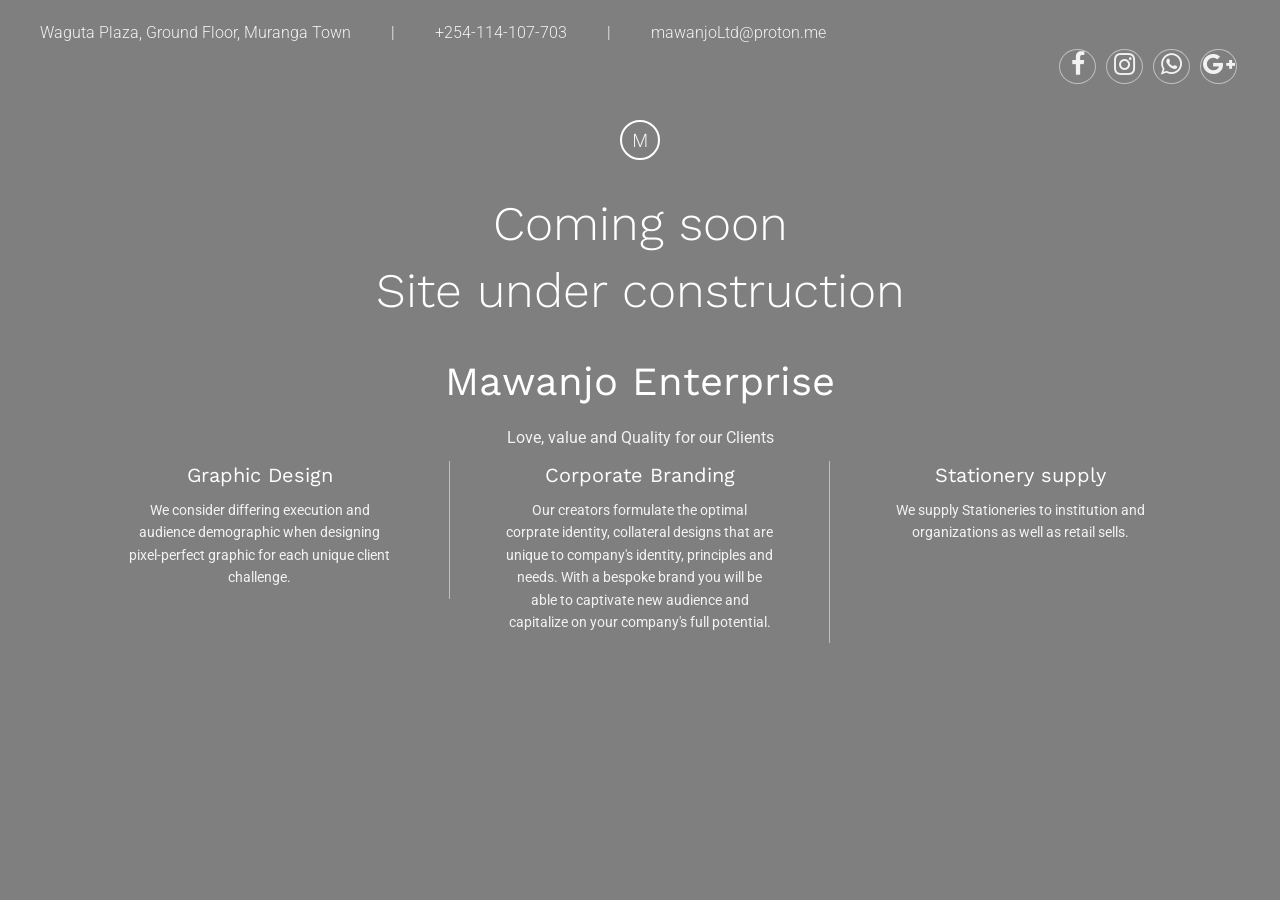
<file: index.html>
<!DOCTYPE html>
<html>
	<head>
		<title>Mawanjo Enterprise</title>

		<meta charset="utf-8">
		<meta name="viewport" content="width=device-width, initial-scale=1.0, maximum-scale=1.0, user-scalable=no">
		<meta name="format-detection" content="telephone=no">
		<meta name="apple-mobile-web-app-capable" content="yes">
		<meta keywords="graphic. design, anime, tshirt, hoodies, branding, cheap, affordable, near me, muranga, nairobi, prices">

		<meta name="google-site-verification" content="RjzebJXhBHY8zjKtu68tYb3Ag9LYENrzr5dMCguLoas" />
		<meta name="title" content="mawanjo.co.ke"/>
		<meta name="viewport" content="width=device-width, initial-scale=1.0" />
		<meta name="google-site-verification" content="RjzebJXhBHY8zjKtu68tYb3Ag9LYENrzr5dMCguLoas" /> 
		<!-- Fonts-->
		<link rel="stylesheet" type="text/css" href="assets/fonts/fontawesome/font-awesome.min.css">
		<!-- Vendors-->
		<link rel="stylesheet" type="text/css" href="assets/vendors/bootstrap/grid.css">
		<link rel="stylesheet" type="text/css" href="assets/vendors/YTPlayer/css/jquery.mb.YTPlayer.min.css">
		<link rel="stylesheet" type="text/css" href="assets/vendors/vegas/vegas.min.css">
		<!-- App & fonts-->
		<link rel="stylesheet" type="text/css" href="https://fonts.googleapis.com/css?family=Roboto:300,400,500,700,900|Work+Sans:300,400,500,700">
		<link rel="stylesheet" type="text/css" id="app-stylesheet" href="assets/css/main.css"><!--[if lt IE 9]>
			<script src="https://oss.maxcdn.com/libs/html5shiv/3.7.0/html5shiv.js"></script>
		<![endif]-->
	</head>
	
	<body>
		<div class="page-wrap" id="root">
			<!-- Content-->
			<div class="md-content">
				
				<!-- hero -->
				<div class="hero md-skin-dark" style="background-image:url(https://picsum.photos/1600/800);">
					
					<!-- header -->
					<div class="header">
						<div class="header__left"><span> Waguta Plaza, Ground Floor, Muranga Town</span><span>+254-114-107-703</span><span>mawanjoLtd@proton.me</span>
						</div>
						<div class="header__social">
							
							<!-- social-icon -->
							<a class="social-icon social-icon__rounded" href="https://www.facebook.com/MawanjoEnterprise?mibextid=rS40aB7S9Ucbxw6v"><i class="fa fa-facebook"></i>
							</a><!-- End / social-icon -->
							
							
							<!-- social-icon -->
							<a class="social-icon social-icon__rounded" href="https://www.instagram.com/mawanjo_design?igsh=MWo2YzdjcDY3a2hhbw=="><i class="fa fa-instagram"></i>
							</a><!-- End / social-icon -->
							
							
							<!-- social-icon -->
							<a class="social-icon social-icon__rounded" href="https://wa.me/254114107703"><i class="fa fa-whatsapp"></i>
							</a><!-- End / social-icon -->
							
							
							<!-- social-icon -->
							<a class="social-icon social-icon__rounded" href="#"><i class="fa fa-google-plus"></i>
							</a><!-- End / social-icon -->
							
						</div>
					</div><!-- End / header -->
					
					<div class="container">
						<div class="hero__wrapper">
							<div class="row">
								<div class="col-lg-10 col-xs-offset-0 col-sm-offset-0 col-md-offset-0 col-lg-offset-1 ">
									<div class="hero__title_inner"><span class="hero__icon">M</span>
										<h1 class="hero__title">Coming soon<br>Site under construction</h1><h3> Mawanjo Enterprise</h3> Love, value and Quality for our Clients
										<p class="hero__text"></p>
									</div>
								</div>
							</div>
							
							<!-- countdown__module hide undefined 
							<div class="countdown__module hide" data-date="2021/3/21">
								<p><span>%D</span> Days</p>
								<p><span>%H</span> Hours</p>
								<p><span>%M</span> Minutes</p>
								<p><span>%S</span> Seconds</p>
							</div>--><!-- End / countdown__module hide undefined -->
							
							<div class="service-wrapper">
								
								<!-- service -->
								<div class="service">
									<h2 class="service__title">Graphic Design</h2>
									<p class="service__text">We consider differing execution and audience demographic when designing pixel-perfect graphic for each unique client challenge.</p>
								</div><!-- End / service -->
								
								
								<!-- service -->
								<div class="service">
									<h2 class="service__title">Corporate Branding</h2>
									<p class="service__text">Our creators formulate the optimal corprate identity, collateral designs that are unique to company's identity, principles and needs. With a bespoke brand you will be able to captivate new audience and capitalize on your company's full potential.</p>
								</div><!-- End / service -->
								
								
								<!-- service -->
								<div class="service">
									<h2 class="service__title">Stationery supply</h2>
									<p class="service__text">We supply Stationeries to institution and organizations as well as retail sells.</p>
								</div><!-- End / service -->
								
							</div>
						</div>
					</div>
				</div><!-- End / hero -->
				
			</div>
			<!-- End / Content-->
		</div>
		<!-- Vendors-->
		<script type="text/javascript" src="assets/vendors/jquery/jquery.min.js"></script>
		<script type="text/javascript" src="assets/vendors/jquery.countdown/jquery.countdown.min.js"></script>
		<script type="text/javascript" src="assets/vendors/flat-surface-shader/fss.min.js"></script>
		<script type="text/javascript" src="assets/vendors/particles.js/particles.js"></script>
		<script type="text/javascript" src="assets/vendors/waterpipe/waterpipe.js"></script>
		<script type="text/javascript" src="assets/vendors/quietflow/quietflow.min.js"></script>
		<script type="text/javascript" src="assets/vendors/YTPlayer/jquery.mb.YTPlayer.min.js"></script>
		<script type="text/javascript" src="assets/vendors/vegas/vegas.min.js"></script>
		<!-- App-->
		<script type="text/javascript" src="assets/js/main.js"></script>
	</body>
</html>
</file>
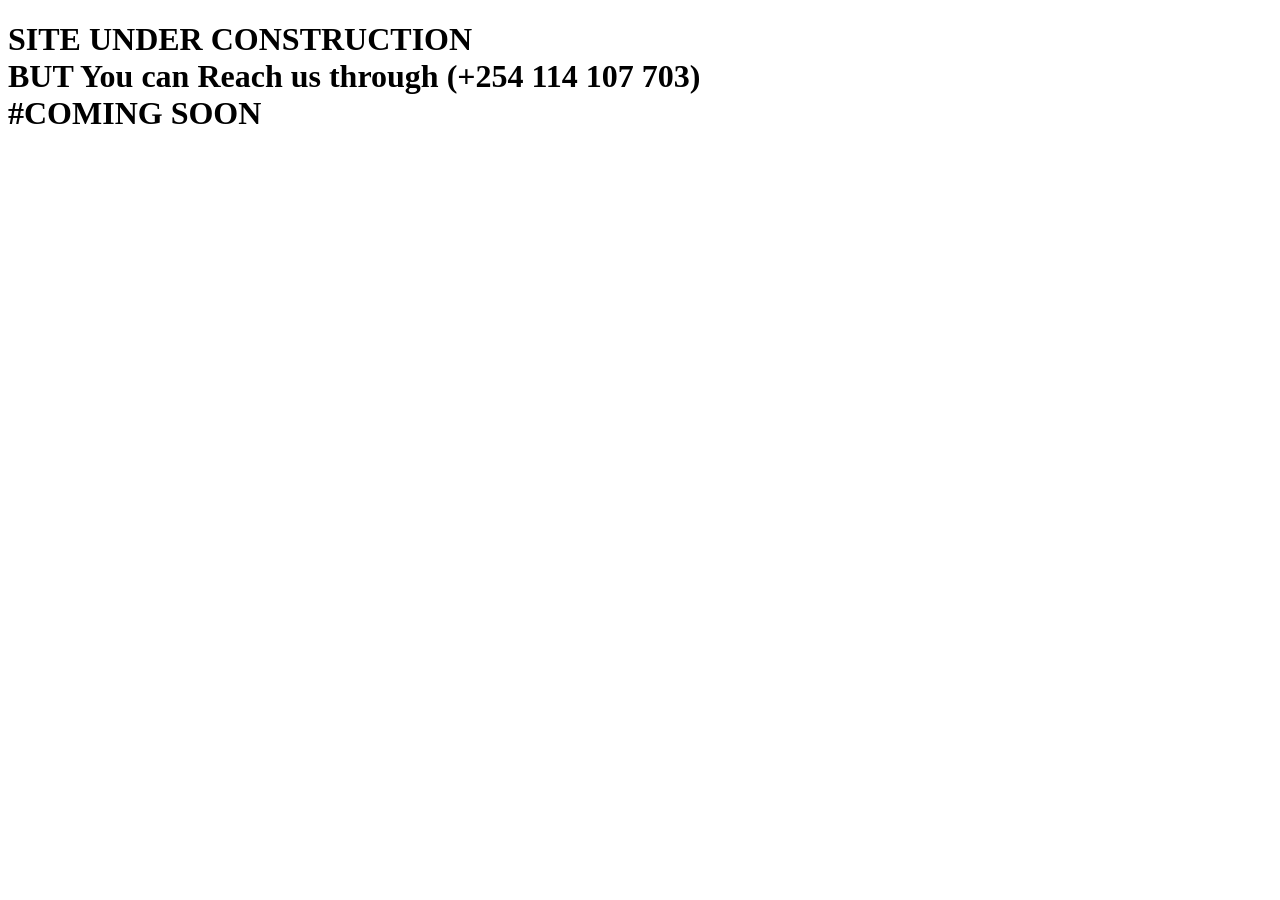
<file: coming-soon.html>
<!DOCTYPE html>
<html lang="en">

<head>
  <meta charset="UTF-8" />
  <meta name="google-site-verification" content="qSxaHE9T3BPmZ0e9NzuziX2gAa66sYiGKRbEVjAgqqQ" />
  <meta name="title" content="mawanjo.co.ke"/>
  <meta name="viewport" content="width=device-width, initial-scale=1.0" />
  <meta name="google-site-verification" content="qSxaHE9T3BPmZ0e9NzuziX2gAa66sYiGKRbEVjAgqqQ" />
  


  <!-- Put your site title here -->
  <title>
    Mawanjo Enterprise | Stationery, Graphic Design and Printing 
  </title>

  <meta name="keywords" content="Graphic Design, Poster, cheap, near me, Murang'a, Design, Printing, Logo Design, Poster Design, Brochure Design, kenya, Nairobi, near me, affordable,">
  <!-- Add some coding keywords below, Ex: (React, CSS etc) -->
  <meta name="description" content=" We are a Stationery & Graphic design Enterprise, We do, corporate branding, Posters, Brochures, company profile, Reciept/invoice/delivery books, StaffId, Business cards, Receipt books at an affordable rate " />
  <link href="https://unpkg.com/boxicons@2.1.4/css/boxicons.min.css" rel="stylesheet">
</head>

<body>
<h1> SITE UNDER CONSTRUCTION <br> BUT You can Reach us through (+254 114 107 703) <BR> #COMING SOON</h1>

</body>
</html>
</file>
<file: assets/css/main.css>
/*--------------------------------------------------------------------------------

	# Minsoon Template 1.0 - Mar 16, 2018
	# ------------------------------------------------------------------------
	# Designed & coded by MegaDrupal
	# Websites:  http://www.megadrupal.com -  Email: info@megadrupal.com

----------------------------------------------------------------------------------

	1. base
	2. form-item
	3. general_header
	4. general_service
	5. general_hero
	6. fss
	7. particles.js
	8. core_quietflow
	9. Ribbon background
	10. core_smoky
	11. core_vegas
	12. youtube
	13. socialicon
	14. Reset Row Boostrap
	15. Margin Padding
	16. CountDown

--------------------------------------------------------------------------------*/

/* 1. base
--------------------------------------------------------------------------------*/

a[disabled], input[disabled], button[disabled], textarea[disabled] {
    cursor: not-allowed !important;
    opacity: .5 !important;
}

a:focus, input:focus, button:focus, textarea:focus {
    outline: none;
}

p {
    margin-top: 0;
    margin-bottom: 10px;
}

img {
    max-width: 100%;
    height: auto;
    border: 0;
}

.page-wrap {
    overflow: hidden;
}

.md-section {
    position: relative;
    background-repeat: no-repeat;
    background-size: cover;
    background-position: center center;
    z-index: 9;
    padding-top: 50px;
    padding-bottom: 50px;
}

@media (min-width: 320px) {
    .md-section {
        padding-top: calc(6.81818vw + 28.18182px);
        padding-bottom: calc(6.81818vw + 28.18182px);
    }
}

@media (min-width: 1200px) {
    .md-section {
        padding-top: 110px;
        padding-bottom: 110px;
    }
}

.md-text-left, .text-left {
    text-align: left !important;
}

.md-text-center, .text-center {
    text-align: center !important;
}

.md-text-right, .text-right {
    text-align: right !important;
}

.md-text-underline {
    text-decoration: underline !important;
}

.md-round {
    border-radius: 5px !important;
}

.md-pill {
    border-radius: 50% !important;
}

.md-tb {
    display: table;
    width: 100%;
    height: 100%;
}

.md-tb__cell {
    display: table-cell;
    vertical-align: middle;
}

.md-overlay, [data-gradient-bg] > canvas {
    position: absolute;
    width: 100%;
    height: 100%;
    top: 0;
    left: 0;
    z-index: -1;
}

.md-overlay {
    background-color: rgba(0, 0, 0, .4);
}

.bg-fixed {
    background-attachment: fixed;
}

.md-bg-cover {
    background-repeat: no-repeat;
    background-size: cover;
    background-position: center center;
}

.full {
    width: 100%;
    height: 100vh;
}

.embed-responsive {
    position: relative;
    display: block;
    height: 0;
    padding: 0;
    overflow: hidden;
}

.embed-responsive.embed-responsive-4by3 {
    padding-bottom: 75%;
}

.embed-responsive.embed-responsive-16by9 {
    padding-bottom: 56.25%;
}

.embed-responsive .embed-responsive-item, .embed-responsive iframe,
.embed-responsive embed, .embed-responsive object {
    position: absolute;
    top: 0;
    bottom: 0;
    left: 0;
    width: 100%;
    height: 100%;
    border: 0;
}

/* table Responsive */

.table-responsive-01 {
    width: 100%;
    overflow-y: hidden;
    overflow-x: auto;
}

.table-responsive-01 table > thead > tr > th,
.table-responsive-01 table > thead > tr > td,
.table-responsive-01 table > tbody > tr > th,
.table-responsive-01 table > tbody > tr > td,
.table-responsive-01 table > tfoot > tr > th,
.table-responsive-01 table > tfoot > tr > td {
    white-space: nowrap;
}

@media (max-width: 991px) {
    .table-responsive-02 table, .table-responsive-02 thead,
    .table-responsive-02 tbody, .table-responsive-02 th, .table-responsive-02 td,
    .table-responsive-02 tr {
        display: block;
    }

    .table-responsive-02 thead {
        border-top: 1px solid #e8e8e8 !important;
        border-bottom: none !important;
    }

    .table-responsive-02 thead tr {
        position: absolute;
        top: -9999px;
        left: -9999px;
    }

    .table-responsive-02 tr {
        padding: 15px 0;
        border-left: 1px solid #e8e8e8;
        border-right: 1px solid #e8e8e8;
    }

    .table-responsive-02 td {
        position: relative;
        padding: 15px 10px 15px 30% !important;
    }

    .table-responsive-02 td:before {
        content: attr(data-th);
        position: absolute;
        top: 15px;
        left: 20px;
        width: 25%;
        padding-right: 10px;
    }
}

a {
    color: inherit;
}

a:hover {
    text-decoration: none;
    color: #426efc;
}

a:focus {
    text-decoration: none;
}

::-moz-selection {
    color: #fff;
    background-color: #121113;
}

::selection {
    color: #fff;
    background-color: #121113;
}

.md-section {
    padding-top: 65px;
    padding-bottom: 65px;
}

@media (min-width: 320px) {
    .md-section {
        padding-top: calc(13.63636vw + 21.36364px);
        padding-bottom: calc(13.63636vw + 21.36364px);
    }
}

@media (min-width: 1200px) {
    .md-section {
        padding-top: 185px;
        padding-bottom: 185px;
    }
}

/* 2. form-item
--------------------------------------------------------------------------------*/

input:not([type="button"]):not([type="submit"]):not([type="radio"]):not([type="checkbox"]):not([type="color"]),
textarea, select {
    box-shadow: none;
    outline: none;
    margin: 0;
    border-radius: 10px;
    padding: 0 15px;
    line-height: 46px;
    border: 1px solid #ccc;
    color: #000;
    font-size: 14px;
    vertical-align: middle;
}

input:not([type="button"]):not([type="submit"]):not([type="radio"]):not([type="checkbox"]):not([type="color"])::-webkit-input-placeholder,
textarea::-webkit-input-placeholder, select::-webkit-input-placeholder {
    color: #000;
}

input:not([type="button"]):not([type="submit"]):not([type="radio"]):not([type="checkbox"]):not([type="color"])::-moz-placeholder,
textarea::-moz-placeholder, select::-moz-placeholder {
    color: #000;
}

input:not([type="button"]):not([type="submit"]):not([type="radio"]):not([type="checkbox"]):not([type="color"]):-moz-placeholder,
textarea:-moz-placeholder, select:-moz-placeholder {
    color: #000;
}

input:not([type="button"]):not([type="submit"]):not([type="radio"]):not([type="checkbox"]):not([type="color"]):-ms-input-placeholder,
textarea:-ms-input-placeholder, select:-ms-input-placeholder {
    color: #000;
}

input:not([type="button"]):not([type="submit"]):not([type="radio"]):not([type="checkbox"]):not([type="color"]):focus,
textarea:focus, select:focus {
    border: 1px solid red;
}

input:not([type="button"]):not([type="submit"]):not([type="radio"]):not([type="checkbox"]):not([type="color"]):focus::-webkit-input-placeholder,
textarea:focus::-webkit-input-placeholder,
select:focus::-webkit-input-placeholder {
    color: blue;
}

input:not([type="button"]):not([type="submit"]):not([type="radio"]):not([type="checkbox"]):not([type="color"]):focus::-moz-placeholder,
textarea:focus::-moz-placeholder, select:focus::-moz-placeholder {
    color: blue;
}

input:not([type="button"]):not([type="submit"]):not([type="radio"]):not([type="checkbox"]):not([type="color"]):focus:-moz-placeholder,
textarea:focus:-moz-placeholder, select:focus:-moz-placeholder {
    color: blue;
}

input:not([type="button"]):not([type="submit"]):not([type="radio"]):not([type="checkbox"]):not([type="color"]):focus:-ms-input-placeholder,
textarea:focus:-ms-input-placeholder, select:focus:-ms-input-placeholder {
    color: blue;
}

input:not([type="button"]):not([type="submit"]):not([type="radio"]):not([type="checkbox"]):not([type="color"])[disabled],
textarea[disabled], select[disabled] {
    opacity: .65;
    cursor: not-allowed;
}

input:not([type="button"]):not([type="submit"]):not([type="radio"]):not([type="checkbox"]):not([type="color"]),
textarea {
    -webkit-appearance: none;
       -moz-appearance: none;
            appearance: none;
}

input[type="checkbox"], input[type="radio"] {
    width: auto !important;
}

/* Typography */

body {
    margin: 0;
    padding: 0;
    line-height: 1.6;
    font-size: 16px;
    font-weight: 400;
    font-family: "Roboto", sans-serif;
    color: #0c0c0e;
}

body.md-skin-dark {
    background-color: #303036;
}

.md-skin-dark {
    color: rgba(255, 255, 255, .9);
}

.md-skin-dark h1, .md-skin-dark h2, .md-skin-dark h3, .md-skin-dark h4,
.md-skin-dark h5, .md-skin-dark h6 {
    color: #fff;
}

a {
    transition: all .3s ease;
}

a, input, textarea, select {
    outline: none;
}

h1, h2, h3, h4, h5, h6 {
    font-weight: 400;
    line-height: 1.4em;
    color: #0c0c0e;
    font-family: "Work Sans", sans-serif;
}

h1 a, h2 a, h3 a, h4 a, h5 a, h6 a {
    color: inherit;
    text-decoration: none;
}

h1 a:hover, h2 a:hover, h3 a:hover, h4 a:hover, h5 a:hover, h6 a:hover {
    color: inherit;
    text-decoration: none;
}

h1 {
    font-size: 65px;
}

h2 {
    font-size: 50px;
}

h3 {
    font-size: 40px;
}

h4 {
    font-size: 35px;
}

h5 {
    font-size: 25px;
}

h6 {
    font-size: 20px;
}

h3, h1, h2, h3 {
    margin-top: 30px;
    margin-bottom: 15px;
}

h4, h5, h6 {
    margin-top: 15px;
    margin-bottom: 10px;
}

img {
    max-width: 100%;
}

blockquote {
    border: 0;
    font-size: 25px;
    padding: 0 0 0 40px;
    margin: 15px 20px 20px;
    position: relative;
    line-height: 1.4;
    color: #03358f;
    font-family: "Roboto", sans-serif;
}

@media (min-width: 992px) {
    blockquote {
        padding: 0 0 0 70px;
    }
}

blockquote:before {
    content: "\F10D";
    font-family: FontAwesome;
    font-size: 30px;
    line-height: 1.2;
    top: 0;
    left: 0;
    position: absolute;
    color: #c9c9cf;
}

@media (min-width: 992px) {
    blockquote:before {
        font-size: 50px;
    }
}

blockquote p:last-child {
    margin-bottom: 0;
}

blockquote i {
    font-size: 40px !important;
    margin-bottom: 20px;
}

blockquote cite {
    display: block;
    font-size: 16px;
    font-style: normal;
    font-family: "Roboto", sans-serif;
    margin-top: 15px;
}

@media (min-width: 768px) {
    blockquote {
        font-size: 25px;
        margin: 15px 40px 20px;
    }
}

abbr {
    color: #67dee8;
    border-width: 2px;
}

mark, .mark {
    background-color: #03358f;
    color: #f1f1f3;
}

/* 3. general_header
--------------------------------------------------------------------------------*/

.header {
    padding: 15px 15px;
}

.header__left {
    display: none;
}

.header__left > span {
    font-weight: 300;
}

.header__left > span + span:before {
    content: '|';
    display: inline-block;
    margin: 0 40px;
}

.header__social {
    text-align: center;
}

.header__social a {
    width: 37px;
    height: 35px;
    line-height: 30px;
    font-size: 25px;
    border-color: rgba(255, 255, 255, .5);
}

.header__social a:hover {
    background-color: #fff;
    color: #778;
    border-color: #fff;
}

@media (min-width: 993px) {
    .header {
        padding: 20px 40px;
        margin-bottom: 0;
    }
}

@media (min-width: 1201px) {
    .header__left {
        display: block;
    }

    .header__social {
        text-align: right;
    }
}

@media (min-width: 1401px) {
    .header {
        display: -ms-flexbox;
        display: flex;
        -ms-flex-pack: justify;
        justify-content: space-between;
        -ms-flex-align: center;
        align-items: center;
        padding: 20px 70px;
    }
}

/* 4. general_service
--------------------------------------------------------------------------------*/

.service {
    text-align: center;
}

.service__title {
    font-size: 20px;
    margin-top: 0;
    margin-bottom: 10px;
}

.service__text {
    font-size: 14px;
}

.service-wrapper {
    overflow: hidden;
}

.service-wrapper .service {
    padding: 30px 20px;
}

.service-wrapper .service:not(:last-child) {
    border-bottom: 1px solid rgba(255, 255, 255, .5);
}

@media (min-width: 1201px) {
    .service-wrapper .service {
        width: 33.333333%;
        float: left;
        padding: 0 55px;
    }

    .service-wrapper .service:not(:last-child) {
        border-bottom: 0;
        border-right: 1px solid rgba(255, 255, 255, .5);
    }
}

/* 5. general_hero
--------------------------------------------------------------------------------*/

.hero {
    position: relative;
    background-size: cover;
    background-repeat: no-repeat;
    background-position: center center;
    z-index: 9;
}

.hero:after {
    content: '';
    position: absolute;
    top: 0;
    left: 0;
    width: 100%;
    height: 100%;
    background-color: #000;
    opacity: .5;
    z-index: -1;
}

.hero.no-overlay:after {
    display: none;
}

.hero.bg-video {
    background-color: transparent;
}

.hero .header {
    position: absolute;
    top: 0;
    left: 0;
    width: 100%;
    z-index: 999;
}

.hero__title_inner {
    text-align: center;
}

.hero__icon {
    display: inline-block;
    width: 40px;
    height: 40px;
    line-height: 36px;
    border: 2px solid #fff;
    border-radius: 50%;
    font-family: "Work Sans", sans-serif;
    font-size: 20px;
    font-weight: 300;
    color: #fff;
}

.hero__title {
    font-size: 30px;
    font-weight: 300;
    color: #fff;
}

@media (min-width: 320px) {
    .hero__title {
        font-size: calc(2.04545vw + 23.45455px);
    }
}

@media (min-width: 1200px) {
    .hero__title {
        font-size: 48px;
    }
}

.hero__wrapper {
    position: relative;
    padding: 120px 0 50px;
    z-index: 99;
    min-height: 100vh;
}

.hero__wrapper .countdown__module {
    max-width: 800px;
    margin: 40px auto;
}

@media (min-width: 769px) {
    .hero__wrapper .countdown__module {
        max-width: 800px;
        margin: 80px auto;
    }
}

@media (min-width: 1401px) {
    .hero__wrapper {
        display: -ms-flexbox;
        display: flex;
        -ms-flex-direction: column;
            flex-direction: column;
        -ms-flex-pack: justify;
        justify-content: space-between;
    }

    .hero__icon {
        font-size: 36px;
        width: 60px;
        height: 60px;
        line-height: 56px;
    }
}

/* 6. fss
--------------------------------------------------------------------------------*/

#fss-bg {
    position: fixed;
    left: 0;
    top: 0;
    right: 0;
    bottom: 0;
    z-index: -1;
}

/* 7. particles.js
--------------------------------------------------------------------------------*/

#particles-js {
    position: absolute;
    left: 0;
    top: 0;
    width: 100%;
    height: 100%;
    z-index: 33;
}

/* 8. core_quietflow
--------------------------------------------------------------------------------*/

.quietflow {
    position: fixed;
}

/* 9. Ribbon background
--------------------------------------------------------------------------------*/

.ribbons-bg {
    background-color: #403060;
    background-image: radial-gradient(circle, transparent 0%, rgba(0, 0, 0, .8) 100%);
    background-position: center center;
    background-repeat: no-repeat;
    background-attachment: fixed;
    background-size: cover;
}

/* 10. core_smoky
--------------------------------------------------------------------------------*/

.smoky {
    position: fixed;
    left: 0;
    top: 0;
    right: 0;
    bottom: 0;
}

@media (max-width: 767px) {
    .smoky {
        bottom: -100px;
    }
}

/* 11. core_vegas
--------------------------------------------------------------------------------*/

.vegas-container {
    position: fixed !important;
    top: 0;
    left: 0;
    top: 0;
    height: 100%;
    width: 100%;
    background-color: transparent !important;
    z-index: -1;
}

.vegas__wrapper {
    padding: 150px 0;
}

@media (min-width: 1201px) {
    .vegas-container {
        height: 100vh !important;
    }
}

/* 12. youtube
--------------------------------------------------------------------------------*/

.youtube {
    z-index: -2;
    position: fixed;
    top: 0;
    left: 0;
    width: 100%;
    height: 100%;
}

.youtube img {
    display: none;
    width: 100%;
    height: 100%;
    -o-object-fit: cover;
       object-fit: cover;
    -o-object-position: center;
       object-position: center;
}

/* 13. socialicon
--------------------------------------------------------------------------------*/

.social-icon {
    display: inline-block;
    text-align: center;
    font-size: 16px;
    width: 40px;
    height: 40px;
    line-height: 40px;
    border-radius: 3px;
    border: 1px solid #778;
    margin: 3px;
}

.social-icon__text {
    margin-left: 6px;
}

.social-icon__rounded {
    border-radius: 50%;
}

.social-icon__no-border {
    border: 0;
}

.social-icon.si-facebook {
    color: #3b5998;
}

.social-icon.si-facebook-bg {
    color: #fff;
    background-color: #3b5998;
}

.social-icon.si-facebook-bg:hover {
    background-color: #2d4373;
}

.social-icon.si-facebook-hover:hover {
    background-color: #3b5998;
    border-color: #3b5998;
    color: #fff;
}

.social-icon.si-twitter {
    color: #00acee;
}

.social-icon.si-twitter-bg {
    color: #fff;
    background-color: #00acee;
}

.social-icon.si-twitter-bg:hover {
    background-color: #0087bb;
}

.social-icon.si-twitter-hover:hover {
    background-color: #00acee;
    border-color: #00acee;
    color: #fff;
}

.social-icon.si-google-plus {
    color: #dd4b39;
}

.social-icon.si-google-plus-bg {
    color: #fff;
    background-color: #dd4b39;
}

.social-icon.si-google-plus-bg:hover {
    background-color: #c23321;
}

.social-icon.si-google-plus-hover:hover {
    background-color: #dd4b39;
    border-color: #dd4b39;
    color: #fff;
}

.social-icon.si-pinterest {
    color: #c8232c;
}

.social-icon.si-pinterest-bg {
    color: #fff;
    background-color: #c8232c;
}

.social-icon.si-pinterest-bg:hover {
    background-color: #9d1b22;
}

.social-icon.si-pinterest-hover:hover {
    background-color: #c8232c;
    border-color: #c8232c;
    color: #fff;
}

.social-icon.si-vimeo {
    color: #86c9ef;
}

.social-icon.si-vimeo-bg {
    color: #fff;
    background-color: #86c9ef;
}

.social-icon.si-vimeo-bg:hover {
    background-color: #59b5e9;
}

.social-icon.si-vimeo-hover:hover {
    background-color: #86c9ef;
    border-color: #86c9ef;
    color: #fff;
}

.social-icon.si-youtube {
    color: #c4302b;
}

.social-icon.si-youtube-bg {
    color: #fff;
    background-color: #c4302b;
}

.social-icon.si-youtube-bg:hover {
    background-color: #9a2622;
}

.social-icon.si-youtube-hover:hover {
    background-color: #c4302b;
    border-color: #c4302b;
    color: #fff;
}

.social-icon.si-yahoo {
    color: #720e9e;
}

.social-icon.si-yahoo-bg {
    color: #fff;
    background-color: #720e9e;
}

.social-icon.si-yahoo-bg:hover {
    background-color: #500a6f;
}

.social-icon.si-yahoo-hover:hover {
    background-color: #720e9e;
    border-color: #720e9e;
    color: #fff;
}

.social-icon.si-google {
    color: #dd4b39;
}

.social-icon.si-google-bg {
    color: #fff;
    background-color: #dd4b39;
}

.social-icon.si-google-bg:hover {
    background-color: #c23321;
}

.social-icon.si-google-hover:hover {
    background-color: #dd4b39;
    border-color: #dd4b39;
    color: #fff;
}

.social-icon.si-linkedin {
    color: #0e76a8;
}

.social-icon.si-linkedin-bg {
    color: #fff;
    background-color: #0e76a8;
}

.social-icon.si-linkedin-bg:hover {
    background-color: #0a5579;
}

.social-icon.si-linkedin-hover:hover {
    background-color: #0e76a8;
    border-color: #0e76a8;
    color: #fff;
}

.social-icon.si-dribbble {
    color: #ea4c89;
}

.social-icon.si-dribbble-bg {
    color: #fff;
    background-color: #ea4c89;
}

.social-icon.si-dribbble-bg:hover {
    background-color: #e51e6b;
}

.social-icon.si-dribbble-hover:hover {
    background-color: #ea4c89;
    border-color: #ea4c89;
    color: #fff;
}

.social-icon.si-delicious {
    color: #205cc0;
}

.social-icon.si-delicious-bg {
    color: #fff;
    background-color: #205cc0;
}

.social-icon.si-delicious-bg:hover {
    background-color: #194794;
}

.social-icon.si-delicious-hover:hover {
    background-color: #205cc0;
    border-color: #205cc0;
    color: #fff;
}

.social-icon.si-paypal {
    color: #00588b;
}

.social-icon.si-paypal-bg {
    color: #fff;
    background-color: #00588b;
}

.social-icon.si-paypal-bg:hover {
    background-color: #003858;
}

.social-icon.si-paypal-hover:hover {
    background-color: #00588b;
    border-color: #00588b;
    color: #fff;
}

.social-icon.si-android {
    color: #a4c639;
}

.social-icon.si-android-bg {
    color: #fff;
    background-color: #a4c639;
}

.social-icon.si-android-bg:hover {
    background-color: #839e2e;
}

.social-icon.si-android-hover:hover {
    background-color: #a4c639;
    border-color: #a4c639;
    color: #fff;
}

.social-icon.si-foursquare {
    color: #25a0ca;
}

.social-icon.si-foursquare-bg {
    color: #fff;
    background-color: #25a0ca;
}

.social-icon.si-foursquare-bg:hover {
    background-color: #1d7e9f;
}

.social-icon.si-foursquare-hover:hover {
    background-color: #25a0ca;
    border-color: #25a0ca;
    color: #fff;
}

.social-icon.si-stumbleupon {
    color: #f74425;
}

.social-icon.si-stumbleupon-bg {
    color: #fff;
    background-color: #f74425;
}

.social-icon.si-stumbleupon-bg:hover {
    background-color: #e12808;
}

.social-icon.si-stumbleupon-hover:hover {
    background-color: #f74425;
    border-color: #f74425;
    color: #fff;
}

.social-icon.si-digg {
    color: #191919;
}

.social-icon.si-digg-bg {
    color: #fff;
    background-color: #191919;
}

.social-icon.si-digg-bg:hover {
    background-color: black;
}

.social-icon.si-digg-hover:hover {
    background-color: #191919;
    border-color: #191919;
    color: #fff;
}

.social-icon.si-reddit {
    color: #c6c6c6;
}

.social-icon.si-reddit-bg {
    color: #fff;
    background-color: #c6c6c6;
}

.social-icon.si-reddit-bg:hover {
    background-color: #adadad;
}

.social-icon.si-reddit-hover:hover {
    background-color: #c6c6c6;
    border-color: #c6c6c6;
    color: #fff;
}

.social-icon.si-spotify {
    color: #81b71a;
}

.social-icon.si-spotify-bg {
    color: #fff;
    background-color: #81b71a;
}

.social-icon.si-spotify-bg:hover {
    background-color: #628a14;
}

.social-icon.si-spotify-hover:hover {
    background-color: #81b71a;
    border-color: #81b71a;
    color: #fff;
}

.social-icon.si-blogger {
    color: #fc4f08;
}

.social-icon.si-blogger-bg {
    color: #fff;
    background-color: #fc4f08;
}

.social-icon.si-blogger-bg:hover {
    background-color: #ce3e03;
}

.social-icon.si-blogger-hover:hover {
    background-color: #fc4f08;
    border-color: #fc4f08;
    color: #fff;
}

.social-icon.si-cc {
    color: #688527;
}

.social-icon.si-cc-bg {
    color: #fff;
    background-color: #688527;
}

.social-icon.si-cc-bg:hover {
    background-color: #495e1b;
}

.social-icon.si-cc-hover:hover {
    background-color: #688527;
    border-color: #688527;
    color: #fff;
}

.social-icon.si-evernote {
    color: #5ba525;
}

.social-icon.si-evernote-bg {
    color: #fff;
    background-color: #5ba525;
}

.social-icon.si-evernote-bg:hover {
    background-color: #447b1c;
}

.social-icon.si-evernote-hover:hover {
    background-color: #5ba525;
    border-color: #5ba525;
    color: #fff;
}

.social-icon.si-flickr {
    color: #ff0084;
}

.social-icon.si-flickr-bg {
    color: #fff;
    background-color: #ff0084;
}

.social-icon.si-flickr-bg:hover {
    background-color: #cc006a;
}

.social-icon.si-flickr-hover:hover {
    background-color: #ff0084;
    border-color: #ff0084;
    color: #fff;
}

.social-icon.si-vk {
    color: #2b587a;
}

.social-icon.si-vk-bg {
    color: #fff;
    background-color: #2b587a;
}

.social-icon.si-vk-bg:hover {
    background-color: #1e3d54;
}

.social-icon.si-vk-hover:hover {
    background-color: #2b587a;
    border-color: #2b587a;
    color: #fff;
}

.social-icon.si-skype {
    color: #00aff0;
}

.social-icon.si-skype-bg {
    color: #fff;
    background-color: #00aff0;
}

.social-icon.si-skype-bg:hover {
    background-color: #008abd;
}

.social-icon.si-skype-hover:hover {
    background-color: #00aff0;
    border-color: #00aff0;
    color: #fff;
}

.social-icon.si-podcast {
    color: #e4b21b;
}

.social-icon.si-podcast-bg {
    color: #fff;
    background-color: #e4b21b;
}

.social-icon.si-podcast-bg:hover {
    background-color: #b68e16;
}

.social-icon.si-podcast-hover:hover {
    background-color: #e4b21b;
    border-color: #e4b21b;
    color: #fff;
}

.social-icon.si-dropbox {
    color: #3d9ae8;
}

.social-icon.si-dropbox-bg {
    color: #fff;
    background-color: #3d9ae8;
}

.social-icon.si-dropbox-bg:hover {
    background-color: #1a81d8;
}

.social-icon.si-dropbox-hover:hover {
    background-color: #3d9ae8;
    border-color: #3d9ae8;
    color: #fff;
}

.social-icon.si-github {
    color: #171515;
}

.social-icon.si-github-bg {
    color: #fff;
    background-color: #171515;
}

.social-icon.si-github-bg:hover {
    background-color: black;
}

.social-icon.si-github-hover:hover {
    background-color: #171515;
    border-color: #171515;
    color: #fff;
}

.social-icon.si-bitbucket {
    color: #0e4984;
}

.social-icon.si-bitbucket-bg {
    color: #fff;
    background-color: #0e4984;
}

.social-icon.si-bitbucket-bg:hover {
    background-color: #093056;
}

.social-icon.si-bitbucket-hover:hover {
    background-color: #0e4984;
    border-color: #0e4984;
    color: #fff;
}

.social-icon.si-soundcloud {
    color: #f70;
}

.social-icon.si-soundcloud-bg {
    color: #fff;
    background-color: #f70;
}

.social-icon.si-soundcloud-bg:hover {
    background-color: #cc5f00;
}

.social-icon.si-soundcloud-hover:hover {
    background-color: #f70;
    border-color: #f70;
    color: #fff;
}

.social-icon.si-tumblr {
    color: #34526f;
}

.social-icon.si-tumblr-bg {
    color: #fff;
    background-color: #34526f;
}

.social-icon.si-tumblr-bg:hover {
    background-color: #24384c;
}

.social-icon.si-tumblr-hover:hover {
    background-color: #34526f;
    border-color: #34526f;
    color: #fff;
}

.social-icon.si-wordpress {
    color: #1e8cbe;
}

.social-icon.si-wordpress-bg {
    color: #fff;
    background-color: #1e8cbe;
}

.social-icon.si-wordpress-bg:hover {
    background-color: #176c92;
}

.social-icon.si-wordpress-hover:hover {
    background-color: #1e8cbe;
    border-color: #1e8cbe;
    color: #fff;
}

.social-icon.si-drupal {
    color: #27537a;
}

.social-icon.si-drupal-bg {
    color: #fff;
    background-color: #27537a;
}

.social-icon.si-drupal-bg:hover {
    background-color: #1b3953;
}

.social-icon.si-drupal-hover:hover {
    background-color: #27537a;
    border-color: #27537a;
    color: #fff;
}

.social-icon.si-yelp {
    color: #c41200;
}

.social-icon.si-yelp-bg {
    color: #fff;
    background-color: #c41200;
}

.social-icon.si-yelp-bg:hover {
    background-color: #910d00;
}

.social-icon.si-yelp-hover:hover {
    background-color: #c41200;
    border-color: #c41200;
    color: #fff;
}

.social-icon.si-scribd {
    color: #666;
}

.social-icon.si-scribd-bg {
    color: #fff;
    background-color: #666;
}

.social-icon.si-scribd-bg:hover {
    background-color: #4d4d4d;
}

.social-icon.si-scribd-hover:hover {
    background-color: #666;
    border-color: #666;
    color: #fff;
}

.social-icon.si-stripe {
    color: #008cdd;
}

.social-icon.si-stripe-bg {
    color: #fff;
    background-color: #008cdd;
}

.social-icon.si-stripe-bg:hover {
    background-color: #006caa;
}

.social-icon.si-stripe-hover:hover {
    background-color: #008cdd;
    border-color: #008cdd;
    color: #fff;
}

.social-icon.si-print {
    color: #111;
}

.social-icon.si-print-bg {
    color: #fff;
    background-color: #111;
}

.social-icon.si-print-bg:hover {
    background-color: black;
}

.social-icon.si-print-hover:hover {
    background-color: #111;
    border-color: #111;
    color: #fff;
}

.social-icon.si-acrobat {
    color: #d3222a;
}

.social-icon.si-acrobat-bg {
    color: #fff;
    background-color: #d3222a;
}

.social-icon.si-acrobat-bg:hover {
    background-color: #a71b21;
}

.social-icon.si-acrobat-hover:hover {
    background-color: #d3222a;
    border-color: #d3222a;
    color: #fff;
}

.social-icon.si-stackoverflow {
    color: #ef8236;
}

.social-icon.si-stackoverflow-bg {
    color: #fff;
    background-color: #ef8236;
}

.social-icon.si-stackoverflow-bg:hover {
    background-color: #e06712;
}

.social-icon.si-stackoverflow-hover:hover {
    background-color: #ef8236;
    border-color: #ef8236;
    color: #fff;
}

.social-icon.si-instagram {
    color: #3f729b;
}

.social-icon.si-instagram-bg {
    color: #fff;
    background-color: #3f729b;
}

.social-icon.si-instagram-bg:hover {
    background-color: #305777;
}

.social-icon.si-instagram-hover:hover {
    background-color: #3f729b;
    border-color: #3f729b;
    color: #fff;
}

.social-icon.si-quora {
    color: #a82400;
}

.social-icon.si-quora-bg {
    color: #fff;
    background-color: #a82400;
}

.social-icon.si-quora-bg:hover {
    background-color: #751900;
}

.social-icon.si-quora-hover:hover {
    background-color: #a82400;
    border-color: #a82400;
    color: #fff;
}

.social-icon.si-openid {
    color: #e16309;
}

.social-icon.si-openid-bg {
    color: #fff;
    background-color: #e16309;
}

.social-icon.si-openid-bg:hover {
    background-color: #b04d07;
}

.social-icon.si-openid-hover:hover {
    background-color: #e16309;
    border-color: #e16309;
    color: #fff;
}

.social-icon.si-amazon {
    color: #e47911;
}

.social-icon.si-amazon-bg {
    color: #fff;
    background-color: #e47911;
}

.social-icon.si-amazon-bg:hover {
    background-color: #b5600d;
}

.social-icon.si-amazon-hover:hover {
    background-color: #e47911;
    border-color: #e47911;
    color: #fff;
}

.social-icon.si-steam {
    color: #111;
}

.social-icon.si-steam-bg {
    color: #fff;
    background-color: #111;
}

.social-icon.si-steam-bg:hover {
    background-color: black;
}

.social-icon.si-steam-hover:hover {
    background-color: #111;
    border-color: #111;
    color: #fff;
}

.social-icon.si-rss {
    color: #ee802f;
}

.social-icon.si-rss-bg {
    color: #fff;
    background-color: #ee802f;
}

.social-icon.si-rss-bg:hover {
    background-color: #d86612;
}

.social-icon.si-rss-hover:hover {
    background-color: #ee802f;
    border-color: #ee802f;
    color: #fff;
}

.social-icon.si-behance {
    color: #0057ff;
}

.social-icon.si-behance-bg {
    color: #fff;
    background-color: #0057ff;
}

.social-icon.si-behance-bg:hover {
    background-color: #0046cc;
}

.social-icon.si-behance-hover:hover {
    background-color: #0057ff;
    border-color: #0057ff;
    color: #fff;
}

.btn {
    font-weight: 500;
    text-transform: uppercase;
    letter-spacing: 2px;
    padding: 0 15px;
    height: 50px;
    line-height: 48px;
    min-width: 170px;
}

.btn > i {
    margin: 0 5px;
}

.btn-sm {
    height: 40px;
    line-height: 38px;
    min-width: 130px;
}

.btn-w140 {
    min-width: 140px;
}

.grid-css .grid-item .grid-item__inner .grid-item__content-wrapper {
    background-color: transparent;
}

.no-gutters {
    margin: 0;
}

.no-gutters > .col, .no-gutters > [class*="col-"] {
    padding-right: 0;
    padding-left: 0;
}

.show-md {
    display: none;
}

@media (min-width: 992px) {
    .hidden-md {
        display: none;
    }

    .show-md {
        display: block;
    }
}

.swiper-custom-wrap {
    position: relative;
}

.swiper-custom-wrap .swiper-container {
    position: static;
}

.swiper-button-custom > div {
    position: absolute;
    top: 50%;
    width: 40px;
    height: 40px;
    line-height: 38px;
    font-size: 20px;
    color: #c2c2c2;
    text-align: center;
    border: 1px solid #c2c2c2;
    border-radius: 50%;
    cursor: pointer;
    transform: transalteY(-50%);
    transition: all .3s ease;
}

.swiper-button-custom > div:hover {
    border-color: #ff9294;
    color: #ff9294;
}

.swiper-button-custom .swiper-button-prev-custom {
    left: 0;
}

.swiper-button-custom .swiper-button-next-custom {
    right: 0;
}

.swiper-pagination-custom {
    text-align: center;
    margin-top: 20px;
}

.swiper-pagination-custom > span {
    width: 13px;
    height: 13px;
    background-color: #c9c9cf;
    opacity: 1;
    margin: 0 8px !important;
}

.swiper-pagination-custom .swiper-pagination-bullet-active {
    background-color: #ff9294;
}

.swiper-container--02 .swiper-button-prev-custom {
    left: -80px;
}

.swiper-container--02 .swiper-button-next-custom {
    right: -80px;
}

@media (max-width: 1199px) {
    .swiper-container--02 .swiper-button-custom {
        display: none;
    }
}

@media (min-width: 1201px) {
    .swiper-container--02 .swiper-pagination-custom {
        display: none;
    }
}

@media (min-width: 1401px) {
    .swiper-container--02 .swiper-button-prev-custom {
        left: -150px;
    }

    .swiper-container--02 .swiper-button-next-custom {
        right: -150px;
    }
}

/* 14. Reset Row Boostrap
--------------------------------------------------------------------------------*/

.row-grap {
    margin: 0;
}

.row-grap > [class*="col-"] {
    padding: 0;
}

.pull-left {
    float: left;
}

.pull-right {
    float: right;
}

/* 15. Margin Padding
--------------------------------------------------------------------------------*/

.pd-0 {
    padding: 0 !important;
}

.mb-0 {
    margin-bottom: 0 !important;
}

.mt-0 {
    margin-top: 0 !important;
}

.mb-20 {
    margin-bottom: 20px;
}

.mt-20 {
    margin-top: 20px;
}

.mb-25 {
    margin-bottom: 25px;
}

.mt-25 {
    margin-top: 25px;
}

.mb-30 {
    margin-bottom: 30px;
}

.mt-30 {
    margin-top: 30px;
}

.mb-35 {
    margin-bottom: 35px;
}

.mt-35 {
    margin-top: 35px;
}

.mb-40 {
    margin-bottom: 40px;
}

.mt-40 {
    margin-top: 40px;
}

.mb-45 {
    margin-bottom: 45px;
}

.mt-45 {
    margin-top: 45px;
}

.mb-50 {
    margin-bottom: 50px;
}

.mt-50 {
    margin-top: 50px;
}

.mb-55 {
    margin-bottom: 55px;
}

.mt-55 {
    margin-top: 55px;
}

.mb-60 {
    margin-bottom: 60px;
}

.mt-60 {
    margin-top: 60px;
}

.mb-65 {
    margin-bottom: 65px;
}

.mt-65 {
    margin-top: 65px;
}

.mb-70 {
    margin-bottom: 70px;
}

.mt-70 {
    margin-top: 70px;
}

.mb-75 {
    margin-bottom: 75px;
}

.mt-75 {
    margin-top: 75px;
}

/* 16. CountDown
--------------------------------------------------------------------------------*/

.countdown__module {
    display: table;
    width: 100%;
    margin: 20px 0;
    color: #c2c2c2;
}

.countdown__module p {
    display: table-cell;
    vertical-align: middle;
    font-size: 10px;
    font-weight: 900;
    text-transform: uppercase;
    text-align: center;
    letter-spacing: 3px;
    width: 25%;
}

@media (min-width: 320px) {
    .countdown__module p {
        font-size: calc(.68182vw + 7.81818px);
    }
}

@media (min-width: 1200px) {
    .countdown__module p {
        font-size: 16px;
    }
}

.countdown__module span {
    display: block;
    font-family: "Work Sans", sans-serif;
    font-size: 30px;
    font-weight: 300;
    line-height: 1;
    color: #fff;
    margin-bottom: 10px;
}

@media (min-width: 320px) {
    .countdown__module span {
        font-size: calc(6.81818vw + 8.18182px);
    }
}

@media (min-width: 1200px) {
    .countdown__module span {
        font-size: 90px;
    }
}
</file>
<file: assets/vendors/bootstrap/grid.css>
/*!
 * Bootstrap v3.3.7 (http://getbootstrap.com)
 * Copyright 2011-2016 Twitter, Inc.
 * Licensed under MIT (https://github.com/twbs/bootstrap/blob/master/LICENSE)
 */
html{font-family:sans-serif;-ms-text-size-adjust:100%;-webkit-text-size-adjust:100%}body{margin:0}article,aside,details,figcaption,figure,footer,header,hgroup,main,menu,nav,section,summary{display:block}audio,canvas,progress,video{display:inline-block;vertical-align:baseline}audio:not([controls]){display:none;height:0}[hidden],template{display:none}a{background-color:transparent}a:active,a:hover{outline:0}abbr[title]{border-bottom:1px dotted}b,strong{font-weight:bold}dfn{font-style:italic}h1{font-size:2em;margin:0.67em 0}mark{background:#ff0;color:#000}small{font-size:80%}sub,sup{font-size:75%;line-height:0;position:relative;vertical-align:baseline}sup{top:-0.5em}sub{bottom:-0.25em}img{border:0}svg:not(:root){overflow:hidden}figure{margin:1em 40px}hr{-webkit-box-sizing:content-box;-moz-box-sizing:content-box;box-sizing:content-box;height:0}pre{overflow:auto}code,kbd,pre,samp{font-family:monospace, monospace;font-size:1em}button,input,optgroup,select,textarea{color:inherit;font:inherit;margin:0}button{overflow:visible}button,select{text-transform:none}button,html input[type="button"],input[type="reset"],input[type="submit"]{-webkit-appearance:button;cursor:pointer}button[disabled],html input[disabled]{cursor:default}button::-moz-focus-inner,input::-moz-focus-inner{border:0;padding:0}input{line-height:normal}input[type="checkbox"],input[type="radio"]{-webkit-box-sizing:border-box;-moz-box-sizing:border-box;box-sizing:border-box;padding:0}input[type="number"]::-webkit-inner-spin-button,input[type="number"]::-webkit-outer-spin-button{height:auto}input[type="search"]{-webkit-appearance:textfield;-webkit-box-sizing:content-box;-moz-box-sizing:content-box;box-sizing:content-box}input[type="search"]::-webkit-search-cancel-button,input[type="search"]::-webkit-search-decoration{-webkit-appearance:none}fieldset{border:1px solid #c0c0c0;margin:0 2px;padding:0.35em 0.625em 0.75em}legend{border:0;padding:0}textarea{overflow:auto}optgroup{font-weight:bold}table{border-collapse:collapse;border-spacing:0}td,th{padding:0}*{-webkit-box-sizing:border-box;-moz-box-sizing:border-box;box-sizing:border-box}*:before,*:after{-webkit-box-sizing:border-box;-moz-box-sizing:border-box;box-sizing:border-box}html{font-size:10px;-webkit-tap-highlight-color:rgba(0,0,0,0)}body{font-family:"Helvetica Neue",Helvetica,Arial,sans-serif;font-size:14px;line-height:1.42857143;color:#333;background-color:#fff}input,button,select,textarea{font-family:inherit;font-size:inherit;line-height:inherit}a{color:#337ab7;text-decoration:none}a:hover,a:focus{color:#23527c;text-decoration:underline}a:focus{outline:5px auto -webkit-focus-ring-color;outline-offset:-2px}figure{margin:0}img{vertical-align:middle}.img-responsive{display:block;max-width:100%;height:auto}.img-rounded{border-radius:6px}.img-thumbnail{padding:4px;line-height:1.42857143;background-color:#fff;border:1px solid #ddd;border-radius:4px;-webkit-transition:all .2s ease-in-out;-o-transition:all .2s ease-in-out;transition:all .2s ease-in-out;display:inline-block;max-width:100%;height:auto}.img-circle{border-radius:50%}hr{margin-top:20px;margin-bottom:20px;border:0;border-top:1px solid #eee}.sr-only{position:absolute;width:1px;height:1px;margin:-1px;padding:0;overflow:hidden;clip:rect(0, 0, 0, 0);border:0}.sr-only-focusable:active,.sr-only-focusable:focus{position:static;width:auto;height:auto;margin:0;overflow:visible;clip:auto}[role="button"]{cursor:pointer}.container{margin-right:auto;margin-left:auto;padding-left:15px;padding-right:15px}@media (min-width:768px){.container{width:750px}}@media (min-width:992px){.container{width:970px}}@media (min-width:1200px){.container{width:1170px}}.container-fluid{margin-right:auto;margin-left:auto;padding-left:15px;padding-right:15px}.row{margin-left:-15px;margin-right:-15px}.col-xs-1, .col-sm-1, .col-md-1, .col-lg-1, .col-xs-2, .col-sm-2, .col-md-2, .col-lg-2, .col-xs-3, .col-sm-3, .col-md-3, .col-lg-3, .col-xs-4, .col-sm-4, .col-md-4, .col-lg-4, .col-xs-5, .col-sm-5, .col-md-5, .col-lg-5, .col-xs-6, .col-sm-6, .col-md-6, .col-lg-6, .col-xs-7, .col-sm-7, .col-md-7, .col-lg-7, .col-xs-8, .col-sm-8, .col-md-8, .col-lg-8, .col-xs-9, .col-sm-9, .col-md-9, .col-lg-9, .col-xs-10, .col-sm-10, .col-md-10, .col-lg-10, .col-xs-11, .col-sm-11, .col-md-11, .col-lg-11, .col-xs-12, .col-sm-12, .col-md-12, .col-lg-12{position:relative;min-height:1px;padding-left:15px;padding-right:15px}.col-xs-1, .col-xs-2, .col-xs-3, .col-xs-4, .col-xs-5, .col-xs-6, .col-xs-7, .col-xs-8, .col-xs-9, .col-xs-10, .col-xs-11, .col-xs-12{float:left}.col-xs-12{width:100%}.col-xs-11{width:91.66666667%}.col-xs-10{width:83.33333333%}.col-xs-9{width:75%}.col-xs-8{width:66.66666667%}.col-xs-7{width:58.33333333%}.col-xs-6{width:50%}.col-xs-5{width:41.66666667%}.col-xs-4{width:33.33333333%}.col-xs-3{width:25%}.col-xs-2{width:16.66666667%}.col-xs-1{width:8.33333333%}.col-xs-pull-12{right:100%}.col-xs-pull-11{right:91.66666667%}.col-xs-pull-10{right:83.33333333%}.col-xs-pull-9{right:75%}.col-xs-pull-8{right:66.66666667%}.col-xs-pull-7{right:58.33333333%}.col-xs-pull-6{right:50%}.col-xs-pull-5{right:41.66666667%}.col-xs-pull-4{right:33.33333333%}.col-xs-pull-3{right:25%}.col-xs-pull-2{right:16.66666667%}.col-xs-pull-1{right:8.33333333%}.col-xs-pull-0{right:auto}.col-xs-push-12{left:100%}.col-xs-push-11{left:91.66666667%}.col-xs-push-10{left:83.33333333%}.col-xs-push-9{left:75%}.col-xs-push-8{left:66.66666667%}.col-xs-push-7{left:58.33333333%}.col-xs-push-6{left:50%}.col-xs-push-5{left:41.66666667%}.col-xs-push-4{left:33.33333333%}.col-xs-push-3{left:25%}.col-xs-push-2{left:16.66666667%}.col-xs-push-1{left:8.33333333%}.col-xs-push-0{left:auto}.col-xs-offset-12{margin-left:100%}.col-xs-offset-11{margin-left:91.66666667%}.col-xs-offset-10{margin-left:83.33333333%}.col-xs-offset-9{margin-left:75%}.col-xs-offset-8{margin-left:66.66666667%}.col-xs-offset-7{margin-left:58.33333333%}.col-xs-offset-6{margin-left:50%}.col-xs-offset-5{margin-left:41.66666667%}.col-xs-offset-4{margin-left:33.33333333%}.col-xs-offset-3{margin-left:25%}.col-xs-offset-2{margin-left:16.66666667%}.col-xs-offset-1{margin-left:8.33333333%}.col-xs-offset-0{margin-left:0}@media (min-width:768px){.col-sm-1, .col-sm-2, .col-sm-3, .col-sm-4, .col-sm-5, .col-sm-6, .col-sm-7, .col-sm-8, .col-sm-9, .col-sm-10, .col-sm-11, .col-sm-12{float:left}.col-sm-12{width:100%}.col-sm-11{width:91.66666667%}.col-sm-10{width:83.33333333%}.col-sm-9{width:75%}.col-sm-8{width:66.66666667%}.col-sm-7{width:58.33333333%}.col-sm-6{width:50%}.col-sm-5{width:41.66666667%}.col-sm-4{width:33.33333333%}.col-sm-3{width:25%}.col-sm-2{width:16.66666667%}.col-sm-1{width:8.33333333%}.col-sm-pull-12{right:100%}.col-sm-pull-11{right:91.66666667%}.col-sm-pull-10{right:83.33333333%}.col-sm-pull-9{right:75%}.col-sm-pull-8{right:66.66666667%}.col-sm-pull-7{right:58.33333333%}.col-sm-pull-6{right:50%}.col-sm-pull-5{right:41.66666667%}.col-sm-pull-4{right:33.33333333%}.col-sm-pull-3{right:25%}.col-sm-pull-2{right:16.66666667%}.col-sm-pull-1{right:8.33333333%}.col-sm-pull-0{right:auto}.col-sm-push-12{left:100%}.col-sm-push-11{left:91.66666667%}.col-sm-push-10{left:83.33333333%}.col-sm-push-9{left:75%}.col-sm-push-8{left:66.66666667%}.col-sm-push-7{left:58.33333333%}.col-sm-push-6{left:50%}.col-sm-push-5{left:41.66666667%}.col-sm-push-4{left:33.33333333%}.col-sm-push-3{left:25%}.col-sm-push-2{left:16.66666667%}.col-sm-push-1{left:8.33333333%}.col-sm-push-0{left:auto}.col-sm-offset-12{margin-left:100%}.col-sm-offset-11{margin-left:91.66666667%}.col-sm-offset-10{margin-left:83.33333333%}.col-sm-offset-9{margin-left:75%}.col-sm-offset-8{margin-left:66.66666667%}.col-sm-offset-7{margin-left:58.33333333%}.col-sm-offset-6{margin-left:50%}.col-sm-offset-5{margin-left:41.66666667%}.col-sm-offset-4{margin-left:33.33333333%}.col-sm-offset-3{margin-left:25%}.col-sm-offset-2{margin-left:16.66666667%}.col-sm-offset-1{margin-left:8.33333333%}.col-sm-offset-0{margin-left:0}}@media (min-width:992px){.col-md-1, .col-md-2, .col-md-3, .col-md-4, .col-md-5, .col-md-6, .col-md-7, .col-md-8, .col-md-9, .col-md-10, .col-md-11, .col-md-12{float:left}.col-md-12{width:100%}.col-md-11{width:91.66666667%}.col-md-10{width:83.33333333%}.col-md-9{width:75%}.col-md-8{width:66.66666667%}.col-md-7{width:58.33333333%}.col-md-6{width:50%}.col-md-5{width:41.66666667%}.col-md-4{width:33.33333333%}.col-md-3{width:25%}.col-md-2{width:16.66666667%}.col-md-1{width:8.33333333%}.col-md-pull-12{right:100%}.col-md-pull-11{right:91.66666667%}.col-md-pull-10{right:83.33333333%}.col-md-pull-9{right:75%}.col-md-pull-8{right:66.66666667%}.col-md-pull-7{right:58.33333333%}.col-md-pull-6{right:50%}.col-md-pull-5{right:41.66666667%}.col-md-pull-4{right:33.33333333%}.col-md-pull-3{right:25%}.col-md-pull-2{right:16.66666667%}.col-md-pull-1{right:8.33333333%}.col-md-pull-0{right:auto}.col-md-push-12{left:100%}.col-md-push-11{left:91.66666667%}.col-md-push-10{left:83.33333333%}.col-md-push-9{left:75%}.col-md-push-8{left:66.66666667%}.col-md-push-7{left:58.33333333%}.col-md-push-6{left:50%}.col-md-push-5{left:41.66666667%}.col-md-push-4{left:33.33333333%}.col-md-push-3{left:25%}.col-md-push-2{left:16.66666667%}.col-md-push-1{left:8.33333333%}.col-md-push-0{left:auto}.col-md-offset-12{margin-left:100%}.col-md-offset-11{margin-left:91.66666667%}.col-md-offset-10{margin-left:83.33333333%}.col-md-offset-9{margin-left:75%}.col-md-offset-8{margin-left:66.66666667%}.col-md-offset-7{margin-left:58.33333333%}.col-md-offset-6{margin-left:50%}.col-md-offset-5{margin-left:41.66666667%}.col-md-offset-4{margin-left:33.33333333%}.col-md-offset-3{margin-left:25%}.col-md-offset-2{margin-left:16.66666667%}.col-md-offset-1{margin-left:8.33333333%}.col-md-offset-0{margin-left:0}}@media (min-width:1200px){.col-lg-1, .col-lg-2, .col-lg-3, .col-lg-4, .col-lg-5, .col-lg-6, .col-lg-7, .col-lg-8, .col-lg-9, .col-lg-10, .col-lg-11, .col-lg-12{float:left}.col-lg-12{width:100%}.col-lg-11{width:91.66666667%}.col-lg-10{width:83.33333333%}.col-lg-9{width:75%}.col-lg-8{width:66.66666667%}.col-lg-7{width:58.33333333%}.col-lg-6{width:50%}.col-lg-5{width:41.66666667%}.col-lg-4{width:33.33333333%}.col-lg-3{width:25%}.col-lg-2{width:16.66666667%}.col-lg-1{width:8.33333333%}.col-lg-pull-12{right:100%}.col-lg-pull-11{right:91.66666667%}.col-lg-pull-10{right:83.33333333%}.col-lg-pull-9{right:75%}.col-lg-pull-8{right:66.66666667%}.col-lg-pull-7{right:58.33333333%}.col-lg-pull-6{right:50%}.col-lg-pull-5{right:41.66666667%}.col-lg-pull-4{right:33.33333333%}.col-lg-pull-3{right:25%}.col-lg-pull-2{right:16.66666667%}.col-lg-pull-1{right:8.33333333%}.col-lg-pull-0{right:auto}.col-lg-push-12{left:100%}.col-lg-push-11{left:91.66666667%}.col-lg-push-10{left:83.33333333%}.col-lg-push-9{left:75%}.col-lg-push-8{left:66.66666667%}.col-lg-push-7{left:58.33333333%}.col-lg-push-6{left:50%}.col-lg-push-5{left:41.66666667%}.col-lg-push-4{left:33.33333333%}.col-lg-push-3{left:25%}.col-lg-push-2{left:16.66666667%}.col-lg-push-1{left:8.33333333%}.col-lg-push-0{left:auto}.col-lg-offset-12{margin-left:100%}.col-lg-offset-11{margin-left:91.66666667%}.col-lg-offset-10{margin-left:83.33333333%}.col-lg-offset-9{margin-left:75%}.col-lg-offset-8{margin-left:66.66666667%}.col-lg-offset-7{margin-left:58.33333333%}.col-lg-offset-6{margin-left:50%}.col-lg-offset-5{margin-left:41.66666667%}.col-lg-offset-4{margin-left:33.33333333%}.col-lg-offset-3{margin-left:25%}.col-lg-offset-2{margin-left:16.66666667%}.col-lg-offset-1{margin-left:8.33333333%}.col-lg-offset-0{margin-left:0}}.clearfix:before,.clearfix:after,.container:before,.container:after,.container-fluid:before,.container-fluid:after,.row:before,.row:after{content:" ";display:table}.clearfix:after,.container:after,.container-fluid:after,.row:after{clear:both}.center-block{display:block;margin-left:auto;margin-right:auto}.pull-right{float:right !important}.pull-left{float:left !important}.hide{display:none !important}.show{display:block !important}.invisible{visibility:hidden}.text-hide{font:0/0 a;color:transparent;text-shadow:none;background-color:transparent;border:0}.hidden{display:none !important}.affix{position:fixed}
</file>
<file: assets/vendors/vegas/vegas.min.css>
.vegas-overlay,.vegas-slide,.vegas-slide-inner,.vegas-timer,.vegas-wrapper{position:absolute;top:0;left:0;bottom:0;right:0;overflow:hidden;border:none;padding:0;margin:0}.vegas-overlay{opacity:.5;background:url(overlays/02.png) center center}.vegas-timer{top:auto;bottom:0;height:2px}.vegas-timer-progress{width:0;height:100%;background:#fff;-webkit-transition:width ease-out;transition:width ease-out}.vegas-timer-running .vegas-timer-progress{width:100%}.vegas-slide,.vegas-slide-inner{margin:0;padding:0;background:center center no-repeat;-webkit-transform:translateZ(0);transform:translateZ(0);will-change:transform,opacity}body .vegas-container{overflow:hidden!important;position:relative}.vegas-video{min-width:100%;min-height:100%;width:auto;height:auto}body.vegas-container{overflow:auto;position:static;z-index:-2}body.vegas-container>.vegas-overlay,body.vegas-container>.vegas-slide,body.vegas-container>.vegas-timer{position:fixed;z-index:-1}:root body.vegas-container>.vegas-overlay,:root body.vegas-container>.vegas-slide,_::full-page-media,_:future{bottom:-76px}.vegas-transition-blur,.vegas-transition-blur2{opacity:0;-webkit-filter:blur(32px);filter:blur(32px)}.vegas-transition-blur-in,.vegas-transition-blur2-in{opacity:1;-webkit-filter:blur(0);filter:blur(0)}.vegas-transition-blur2-out{opacity:0}.vegas-transition-burn,.vegas-transition-burn2{opacity:0;-webkit-filter:contrast(1000%) saturate(1000%);filter:contrast(1000%) saturate(1000%)}.vegas-transition-burn-in,.vegas-transition-burn2-in{opacity:1;-webkit-filter:contrast(100%) saturate(100%);filter:contrast(100%) saturate(100%)}.vegas-transition-burn2-out{opacity:0;-webkit-filter:contrast(1000%) saturate(1000%);filter:contrast(1000%) saturate(1000%)}.vegas-transition-fade,.vegas-transition-fade2{opacity:0}.vegas-transition-fade-in,.vegas-transition-fade2-in{opacity:1}.vegas-transition-fade2-out{opacity:0}.vegas-transition-flash,.vegas-transition-flash2{opacity:0;-webkit-filter:brightness(25);filter:brightness(25)}.vegas-transition-flash-in,.vegas-transition-flash2-in{opacity:1;-webkit-filter:brightness(1);filter:brightness(1)}.vegas-transition-flash2-out{opacity:0;-webkit-filter:brightness(25);filter:brightness(25)}.vegas-transition-negative,.vegas-transition-negative2{opacity:0;-webkit-filter:invert(100%);filter:invert(100%)}.vegas-transition-negative-in,.vegas-transition-negative2-in{opacity:1;-webkit-filter:invert(0);filter:invert(0)}.vegas-transition-negative2-out{opacity:0;-webkit-filter:invert(100%);filter:invert(100%)}.vegas-transition-slideDown,.vegas-transition-slideDown2{-webkit-transform:translateY(-100%);transform:translateY(-100%)}.vegas-transition-slideDown-in,.vegas-transition-slideDown2-in{-webkit-transform:translateY(0);transform:translateY(0)}.vegas-transition-slideDown2-out{-webkit-transform:translateY(100%);transform:translateY(100%)}.vegas-transition-slideLeft,.vegas-transition-slideLeft2{-webkit-transform:translateX(100%);transform:translateX(100%)}.vegas-transition-slideLeft-in,.vegas-transition-slideLeft2-in{-webkit-transform:translateX(0);transform:translateX(0)}.vegas-transition-slideLeft2-out,.vegas-transition-slideRight,.vegas-transition-slideRight2{-webkit-transform:translateX(-100%);transform:translateX(-100%)}.vegas-transition-slideRight-in,.vegas-transition-slideRight2-in{-webkit-transform:translateX(0);transform:translateX(0)}.vegas-transition-slideRight2-out{-webkit-transform:translateX(100%);transform:translateX(100%)}.vegas-transition-slideUp,.vegas-transition-slideUp2{-webkit-transform:translateY(100%);transform:translateY(100%)}.vegas-transition-slideUp-in,.vegas-transition-slideUp2-in{-webkit-transform:translateY(0);transform:translateY(0)}.vegas-transition-slideUp2-out{-webkit-transform:translateY(-100%);transform:translateY(-100%)}.vegas-transition-swirlLeft,.vegas-transition-swirlLeft2{-webkit-transform:scale(2) rotate(35deg);transform:scale(2) rotate(35deg);opacity:0}.vegas-transition-swirlLeft-in,.vegas-transition-swirlLeft2-in{-webkit-transform:scale(1) rotate(0);transform:scale(1) rotate(0);opacity:1}.vegas-transition-swirlLeft2-out,.vegas-transition-swirlRight,.vegas-transition-swirlRight2{-webkit-transform:scale(2) rotate(-35deg);transform:scale(2) rotate(-35deg);opacity:0}.vegas-transition-swirlRight-in,.vegas-transition-swirlRight2-in{-webkit-transform:scale(1) rotate(0);transform:scale(1) rotate(0);opacity:1}.vegas-transition-swirlRight2-out{-webkit-transform:scale(2) rotate(35deg);transform:scale(2) rotate(35deg);opacity:0}.vegas-transition-zoomIn,.vegas-transition-zoomIn2{-webkit-transform:scale(0);transform:scale(0);opacity:0}.vegas-transition-zoomIn-in,.vegas-transition-zoomIn2-in{-webkit-transform:scale(1);transform:scale(1);opacity:1}.vegas-transition-zoomIn2-out,.vegas-transition-zoomOut,.vegas-transition-zoomOut2{-webkit-transform:scale(2);transform:scale(2);opacity:0}.vegas-transition-zoomOut-in,.vegas-transition-zoomOut2-in{-webkit-transform:scale(1);transform:scale(1);opacity:1}.vegas-transition-zoomOut2-out{-webkit-transform:scale(0);transform:scale(0);opacity:0}.vegas-animation-kenburns{-webkit-animation:kenburns ease-out;animation:kenburns ease-out}@-webkit-keyframes kenburns{0%{-webkit-transform:scale(1.5);transform:scale(1.5)}100%{-webkit-transform:scale(1);transform:scale(1)}}@keyframes kenburns{0%{-webkit-transform:scale(1.5);transform:scale(1.5)}100%{-webkit-transform:scale(1);transform:scale(1)}}.vegas-animation-kenburnsDownLeft{-webkit-animation:kenburnsDownLeft ease-out;animation:kenburnsDownLeft ease-out}@-webkit-keyframes kenburnsDownLeft{0%{-webkit-transform:scale(1.5) translate(10%,-10%);transform:scale(1.5) translate(10%,-10%)}100%{-webkit-transform:scale(1) translate(0,0);transform:scale(1) translate(0,0)}}@keyframes kenburnsDownLeft{0%{-webkit-transform:scale(1.5) translate(10%,-10%);transform:scale(1.5) translate(10%,-10%)}100%{-webkit-transform:scale(1) translate(0,0);transform:scale(1) translate(0,0)}}.vegas-animation-kenburnsDownRight{-webkit-animation:kenburnsDownRight ease-out;animation:kenburnsDownRight ease-out}@-webkit-keyframes kenburnsDownRight{0%{-webkit-transform:scale(1.5) translate(-10%,-10%);transform:scale(1.5) translate(-10%,-10%)}100%{-webkit-transform:scale(1) translate(0,0);transform:scale(1) translate(0,0)}}@keyframes kenburnsDownRight{0%{-webkit-transform:scale(1.5) translate(-10%,-10%);transform:scale(1.5) translate(-10%,-10%)}100%{-webkit-transform:scale(1) translate(0,0);transform:scale(1) translate(0,0)}}.vegas-animation-kenburnsDown{-webkit-animation:kenburnsDown ease-out;animation:kenburnsDown ease-out}@-webkit-keyframes kenburnsDown{0%{-webkit-transform:scale(1.5) translate(0,-10%);transform:scale(1.5) translate(0,-10%)}100%{-webkit-transform:scale(1) translate(0,0);transform:scale(1) translate(0,0)}}@keyframes kenburnsDown{0%{-webkit-transform:scale(1.5) translate(0,-10%);transform:scale(1.5) translate(0,-10%)}100%{-webkit-transform:scale(1) translate(0,0);transform:scale(1) translate(0,0)}}.vegas-animation-kenburnsLeft{-webkit-animation:kenburnsLeft ease-out;animation:kenburnsLeft ease-out}@-webkit-keyframes kenburnsLeft{0%{-webkit-transform:scale(1.5) translate(10%,0);transform:scale(1.5) translate(10%,0)}100%{-webkit-transform:scale(1) translate(0,0);transform:scale(1) translate(0,0)}}@keyframes kenburnsLeft{0%{-webkit-transform:scale(1.5) translate(10%,0);transform:scale(1.5) translate(10%,0)}100%{-webkit-transform:scale(1) translate(0,0);transform:scale(1) translate(0,0)}}.vegas-animation-kenburnsRight{-webkit-animation:kenburnsRight ease-out;animation:kenburnsRight ease-out}@-webkit-keyframes kenburnsRight{0%{-webkit-transform:scale(1.5) translate(-10%,0);transform:scale(1.5) translate(-10%,0)}100%{-webkit-transform:scale(1) translate(0,0);transform:scale(1) translate(0,0)}}@keyframes kenburnsRight{0%{-webkit-transform:scale(1.5) translate(-10%,0);transform:scale(1.5) translate(-10%,0)}100%{-webkit-transform:scale(1) translate(0,0);transform:scale(1) translate(0,0)}}.vegas-animation-kenburnsUpLeft{-webkit-animation:kenburnsUpLeft ease-out;animation:kenburnsUpLeft ease-out}@-webkit-keyframes kenburnsUpLeft{0%{-webkit-transform:scale(1.5) translate(10%,10%);transform:scale(1.5) translate(10%,10%)}100%{-webkit-transform:scale(1) translate(0,0);transform:scale(1) translate(0,0)}}@keyframes kenburnsUpLeft{0%{-webkit-transform:scale(1.5) translate(10%,10%);transform:scale(1.5) translate(10%,10%)}100%{-webkit-transform:scale(1) translate(0,0);transform:scale(1) translate(0,0)}}.vegas-animation-kenburnsUpRight{-webkit-animation:kenburnsUpRight ease-out;animation:kenburnsUpRight ease-out}@-webkit-keyframes kenburnsUpRight{0%{-webkit-transform:scale(1.5) translate(-10%,10%);transform:scale(1.5) translate(-10%,10%)}100%{-webkit-transform:scale(1) translate(0,0);transform:scale(1) translate(0,0)}}@keyframes kenburnsUpRight{0%{-webkit-transform:scale(1.5) translate(-10%,10%);transform:scale(1.5) translate(-10%,10%)}100%{-webkit-transform:scale(1) translate(0,0);transform:scale(1) translate(0,0)}}.vegas-animation-kenburnsUp{-webkit-animation:kenburnsUp ease-out;animation:kenburnsUp ease-out}@-webkit-keyframes kenburnsUp{0%{-webkit-transform:scale(1.5) translate(0,10%);transform:scale(1.5) translate(0,10%)}100%{-webkit-transform:scale(1) translate(0,0);transform:scale(1) translate(0,0)}}@keyframes kenburnsUp{0%{-webkit-transform:scale(1.5) translate(0,10%);transform:scale(1.5) translate(0,10%)}100%{-webkit-transform:scale(1) translate(0,0);transform:scale(1) translate(0,0)}}
/*# sourceMappingURL=vegas.min.css.map */
</file>
